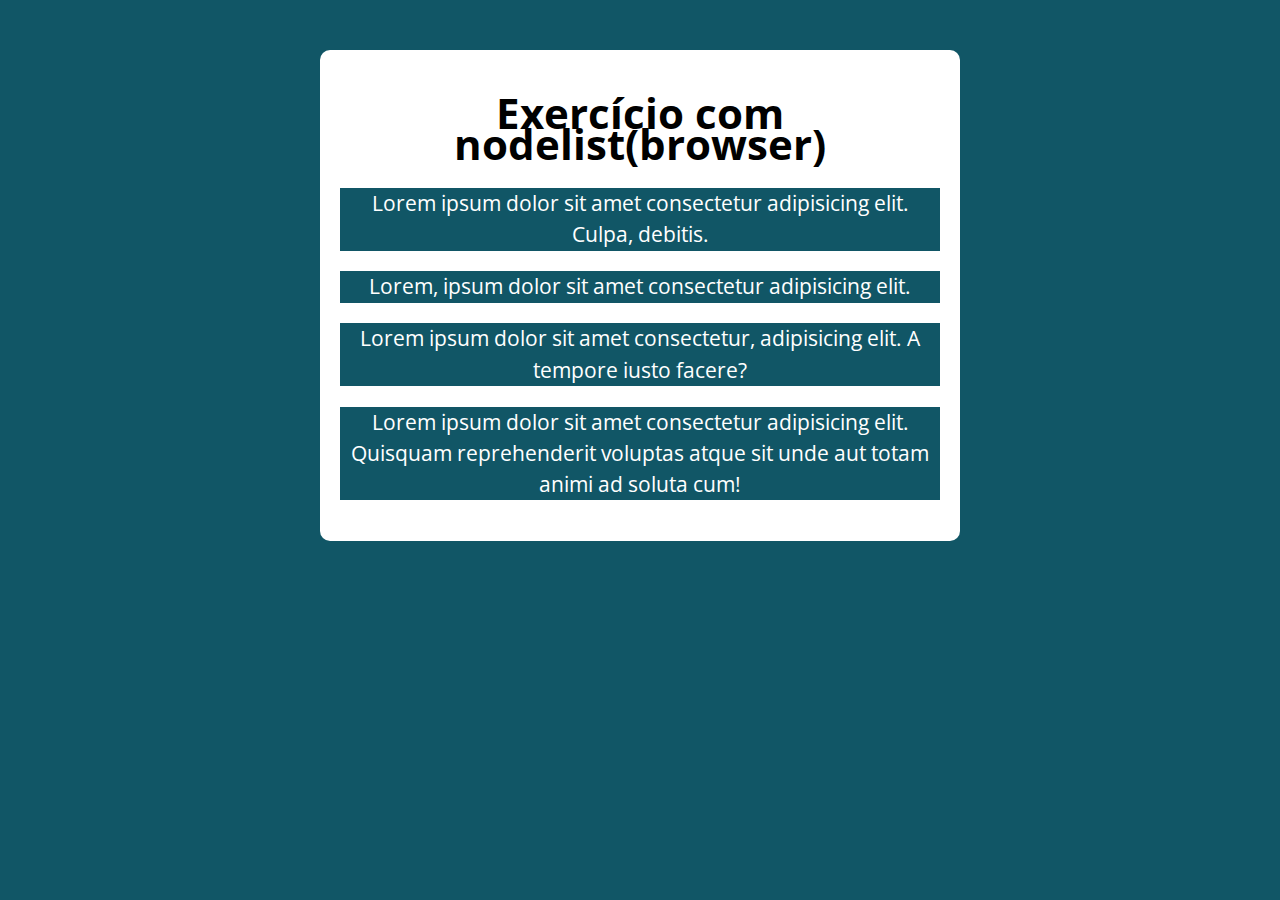
<file: Exercicio-com-nodelist-browser/index.html>
<!DOCTYPE html>
<html lang="pt-BR">

<head>
    <meta charset="UTF-8">
    <meta name="viewport" content="width=device-width, initial-scale=1.0">
    <meta http-equiv="X-UA-Compatible" content="ie=edge">
    <title>Exercício JavaScript - For</title>
    <link rel="stylesheet" href="./style.css">
</head>

<body>

    <section class="container">
        <h1>Exercício com nodelist(browser)</h1>
        <div class="paragrafos">
            <p>Lorem ipsum dolor sit amet consectetur adipisicing elit. Culpa, debitis.</p>
            <p>Lorem, ipsum dolor sit amet consectetur adipisicing elit.</p>
            <p>Lorem ipsum dolor sit amet consectetur, adipisicing elit. A tempore iusto facere?</p>
            <p>Lorem ipsum dolor sit amet consectetur adipisicing elit. Quisquam reprehenderit voluptas atque sit unde
                aut totam animi ad soluta cum!</p>
        </div>
    </section>

    <script src="./index.js"></script>
</body>

</html>
</file>
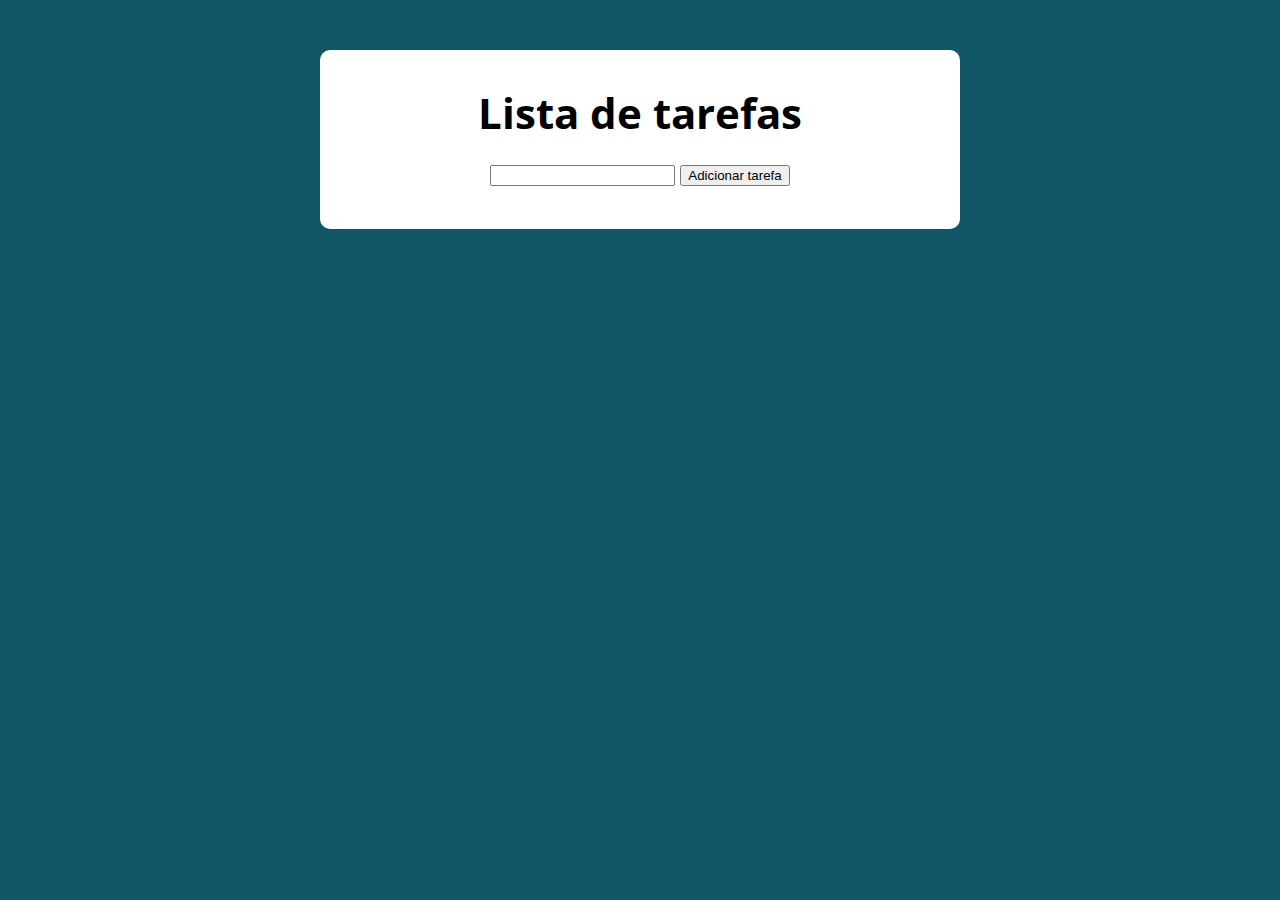
<file: Exercicio-lista-de-tarefas/index.html>
<!DOCTYPE html>
<html lang="pt-br">

<head>
    <meta charset="UTF-8">
    <title>Lista de tarefas</title>
    <link rel="stylesheet" href="./style.css">
</head>

<body>
    <section class="container">
        <h1>Lista de tarefas</h1>
        <p><input type="text" class="input-tarefa">
            <button class="btn-tarefa">Adicionar tarefa</button>
        </p>
        <ul class="tarefas"></ul>
    </section>
    <script src="./index.js"></script>
</body>

</html>
</file>
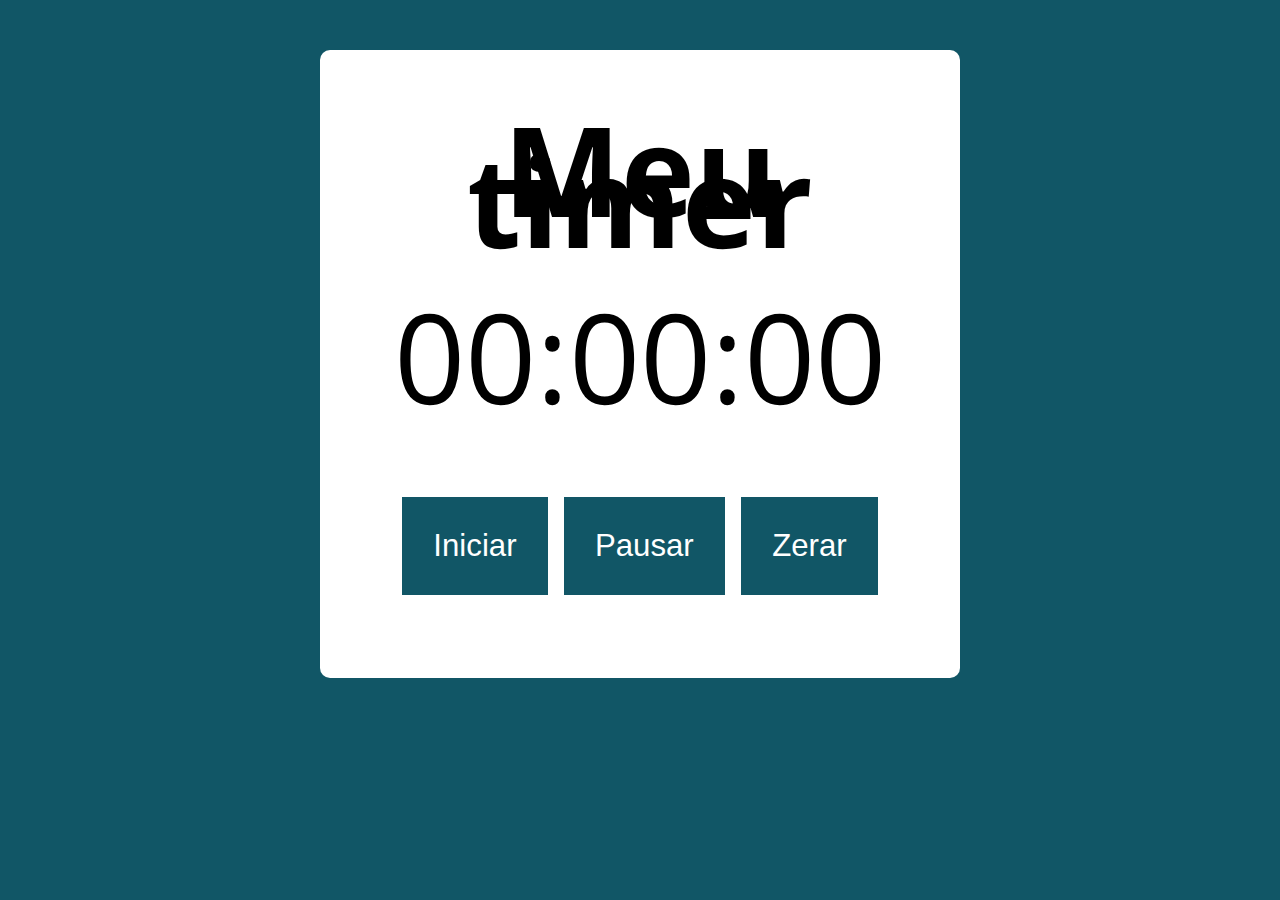
<file: Exercicio-Timer-com-setInterval/index.html>
<!DOCTYPE html>
<html lang="pt-br">

<head>
    <meta charset="UTF-8">
    <title>Timer com setInterval</title>
    <link rel="stylesheet" href="./style.css">
</head>

<body>
    <section class="container">
        <h1>Meu timer</h1>
        <p class="relogio">00:00:00</p>
        <p>
            <button class="iniciar">Iniciar</button>
            <button class="pausar">Pausar</button>
            <button class="zerar">Zerar</button>
        </p>
    </section>
    <script src="./index.js"></script>
</body>

</html>
</file>
<file: Exercicio-com-nodelist-browser/style.css>
@import url('https://fonts.googleapis.com/css?family=Open+Sans:400,700&display=swap');
:root {
  --primary-color: rgb(17, 86, 102);
  --primary-color-darker: rgb(9, 48, 56);
}

* {
  box-sizing: border-box;
  outline: 0;
}

body {
  margin: 0;
  padding: 0;
  background: var(--primary-color);
  font-family: 'Open sans', sans-serif;
  font-size: 1.3em;
  line-height: 1.5em;
}

.container {
  max-width: 640px;
  margin: 50px auto;
  background: #fff;
  padding: 20px;
  border-radius: 10px;
  text-align: center;
}
</file>
<file: Exercicio-lista-de-tarefas/style.css>
@import url('https://fonts.googleapis.com/css?family=Open+Sans:400,700&display=swap');

:root {
    --primary-color: rgb(17, 86, 102);
    --primary-color-darker: rgb(9, 48, 56);
}

* {
    box-sizing: border-box;
    outline: 0;
}

body {
    margin: 0;
    padding: 0;
    background: var(--primary-color);
    font-family: 'Open sans', sans-serif;
    font-size: 1.3em;
    line-height: 1.5em;
}

.container {
    max-width: 640px;
    margin: 50px auto;
    background: #fff;
    padding: 20px;
    border-radius: 10px;
    text-align: center;
}
</file>
<file: Exercicio-Timer-com-setInterval/style.css>
@import url('https://fonts.googleapis.com/css?family=Open+Sans:400,700&display=swap');

:root {
    --primary-color: rgb(17, 86, 102);
    --primary-color-darker: rgb(9, 48, 56);
}

* {
    box-sizing: border-box;
    outline: 0;
}

body {
    margin: 0;
    padding: 0;
    background: var(--primary-color);
    font-family: 'Open sans', sans-serif;
    font-size: 1.3em;
    line-height: 1.5em;
}

.container {
    max-width: 640px;
    margin: 50px auto;
    background: #fff;
    padding: 20px;
    border-radius: 10px;
    text-align: center;
    font-size: 3em;
}

.relogio {
    font-size: 2em;
}

button {
    background-color: var(--primary-color);
    color: white;
    border: none;
    padding: 1em;
    font-size: .5em;
}

button:hover {
    background-color: red;
}

.pausado {
    color: red;
}
</file>
